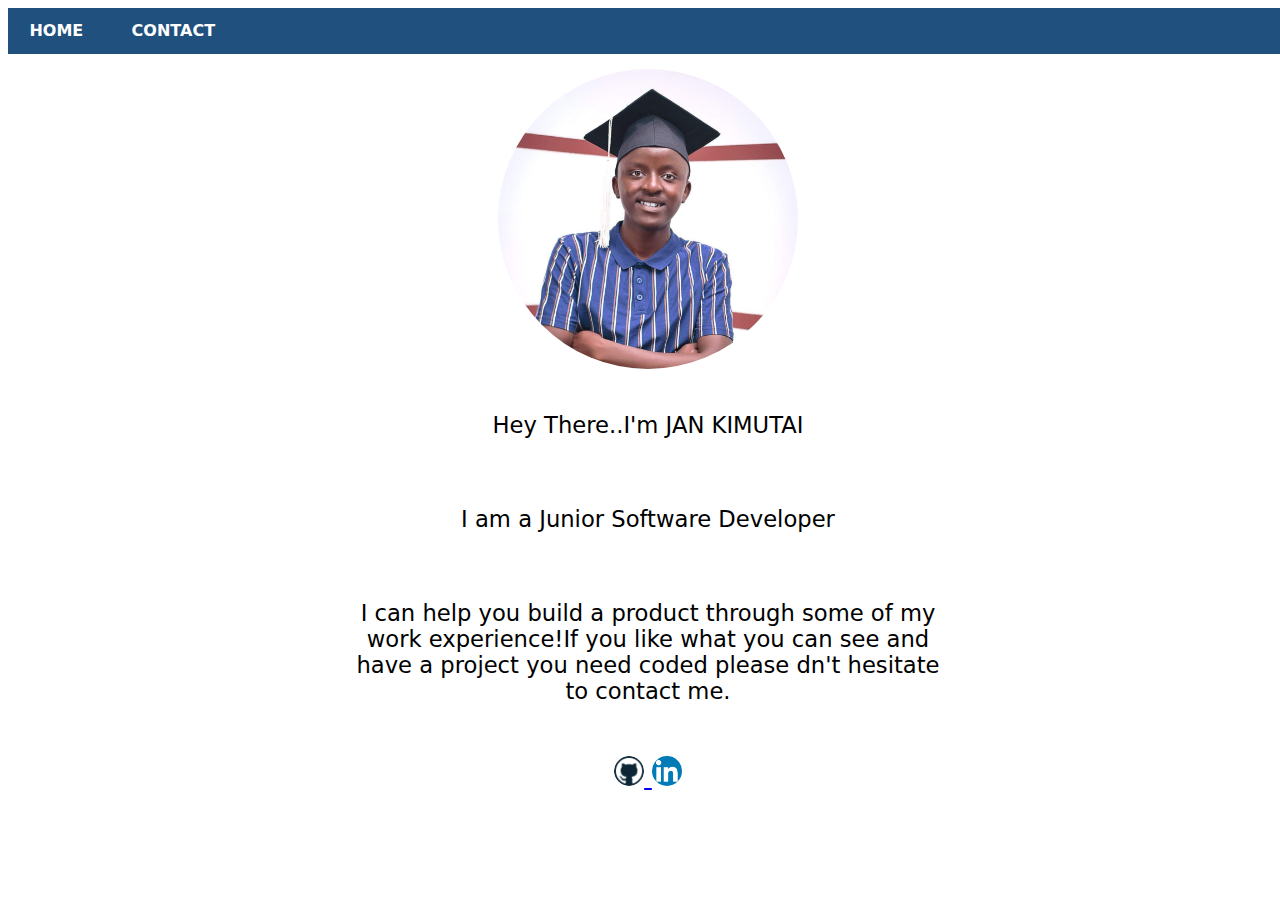
<file: index.html>
<!DOCTYPE html>
<html lang="en">
<head>
    <meta charset="UTF-8">
    <meta name="viewport" content="width=device-width, initial-scale=1.0">
    <title>Home-Page</title>
    <link rel="stylesheet" href="./style.css">
</head>
<body>
    <header class="header">
        <nav class="nav-bar">
            <a href="index.html">Home</a>
            <a href="contact.html">Contact </a>
        </nav>
    </header>
    <div id="personal-details">
        <div id="profile-picture">
            <img id="profile-pic" src="./photo_2023-02-21_13-04-59.jpg" alt="profile pic">
        </div>
        <p>Hey There..I'm JAN KIMUTAI</p>
        <p>I am a Junior Software Developer</p>
        <p>I can help you build a product through some of my work experience!If you like what you can see and have a project you need coded please dn't hesitate to contact me.</p>
        <section id="socials-logo">
            <div>
                <a href="https://github.com/jankimutai">
                    <img class="logos" src="./github-logo.png" alt="github-logo">
                </a>
                <a href="https://www.linkedin.com/in/kimutai-jan-73bb26206">
                    <img class="logos" src="./linkedin-icon.jpg" alt="linkedln-logo">
                </a>
            </div>
        </section>
    </div>
</body>
</html>
</file>
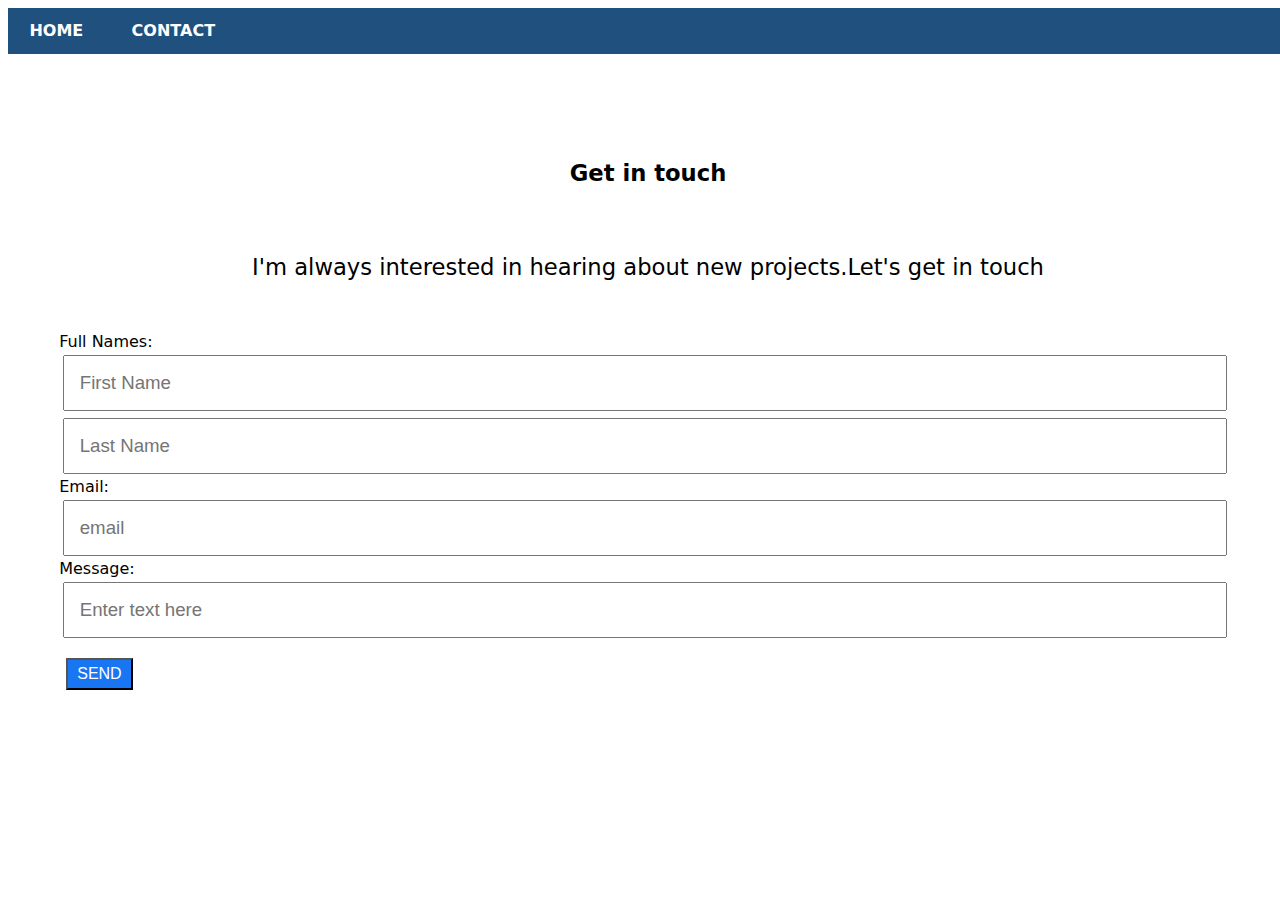
<file: contact.html>
<!DOCTYPE html>
<html lang="en">
<head>
    <meta charset="UTF-8">
    <meta name="viewport" content="width=device-width, initial-scale=1.0">
    <title>Document</title>
    <link rel="stylesheet" href="style.css">
</head>
<body>
    <header class="header">
        <nav class="nav-bar">
            <a href="index.html">Home</a>
            <a class="active"href="contact.html">Contact </a>
        </nav>
    </header>
    <section id="get-in-touch">
        <div class="contact-form">
        <form>
            <h1>Get in touch</h1>
            <p>
                I'm always interested in hearing about new projects.Let's get in touch
            </p>
            <label for="username">Full Names: </label>
            <input type="text" id="username" placeholder="First Name">
            <label for="username"></label>
            <input type="text" id="username" placeholder="Last Name">
            <label for="email">Email: </label>
            <input type="text" id="email" placeholder="email">
            <label for="message">Message: </label>
            <input type="text" id="message-input" placeholder="Enter text here">
            <button type="submit">SEND</button>
        </form>
    </div>
    </section>
</body>
</html>
</file>
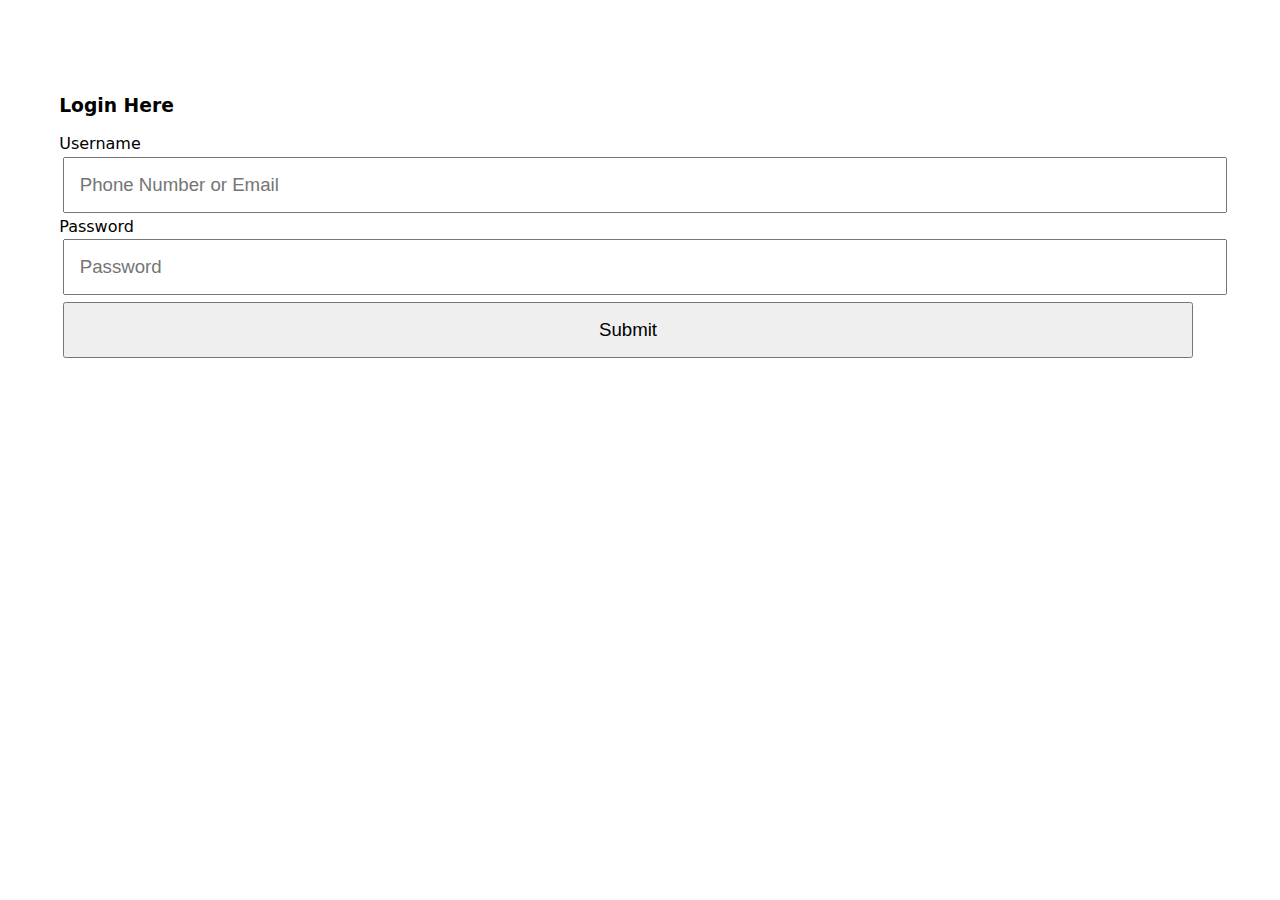
<file: login.html>
<!DOCTYPE html>
<html lang="en">
<head>
    <meta charset="UTF-8">
    <meta name="viewport" content="width=device-width, initial-scale=1.0">
    <title>Login</title>
    <link rel="stylesheet"href="./style.css">
</head>
<body>
    <div id="login-container">
        <form action="./index.html">
            <h3>Login Here</h3>
            <label for="Username">Username</label>
            <input type="text" id="username" placeholder="Phone Number or Email"required>
            <label for="password" id="password">Password</label>
            <input type="text" id="password" placeholder="Password" required>
            <input type="submit" >
</body>
</html>
</file>
<file: style.css>
body {
    font-family: system-ui, -apple-system, BlinkMacSystemFont, 'Segoe UI', Roboto, Oxygen, Ubuntu, Cantarell, 'Open Sans', 'Helvetica Neue', sans-serif;
    width: 100%;
    height: fit-content;

}
#profile-pic{
    height:300px;
    width: 300px;
    border-radius: 50%;
}
.logos{
    height:30px;
    width:30px;
    border-radius: 50%;
}
form {
    width: 92%;
    padding: 12px;
    margin: 5% auto;
    border-radius: 3px;
}
#personal-details{
    padding:15px;
    text-align: center;
    font-size:18pt;
    height:50%;
    width:50%;
    align-items: center;
    margin: auto;
}
.header a{
    text-decoration: none;
    padding: 7px 15px;
    border-radius: 3px;
}
.nab-bar a.hover{
    background: #ffffff;

}
.nav-bar{
    background: #1f507e;
    width: 100%;
    font-weight: bold;

}
.nav-bar a{
    display: inline-block;
    margin:0.5%;
    color:white;
    text-align: center;
    justify-content: space-between;
    text-transform: uppercase;
}
form input {
    width: 96%;
    margin: 0.3%;
    padding: 15px;
    font-size: 14pt;
}
form button {
    background: #1876f3;
    font-size: 16px;
    text-shadow: #ddd;
    color: white;
    padding: 5px 9px;
    margin:16px 7px;
}
form h1, p {
    text-align: center;
    padding: 15px;
    padding-bottom: 30px;
    font-size: 17pt;
}
</file>
